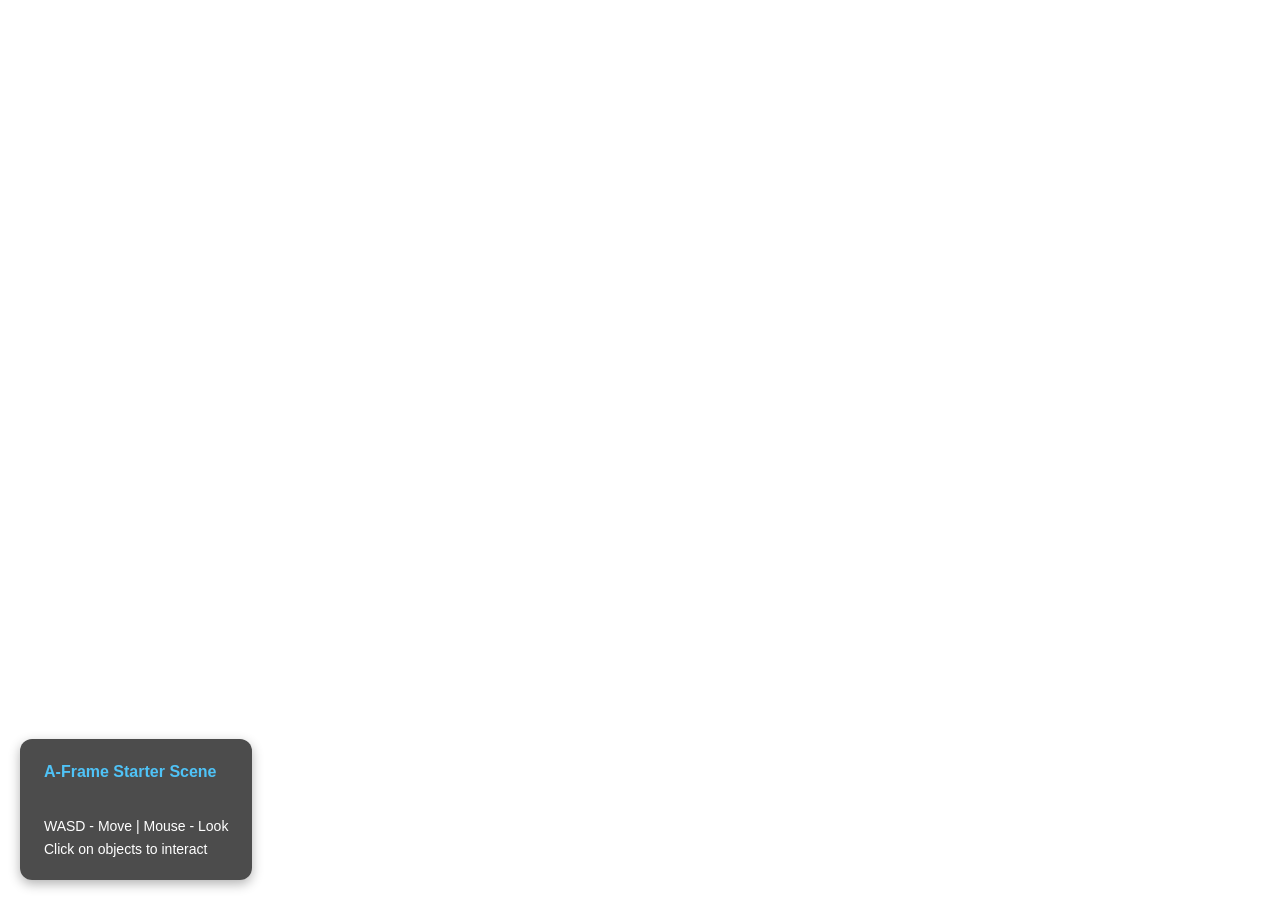
<file: skills/skill mds/aframe-webxr/assets/starter_aframe/index.html>
<!DOCTYPE html>
<html>
  <head>
    <meta charset="utf-8">
    <title>A-Frame Starter Scene</title>
    <meta name="description" content="A-Frame VR/AR Starter Template">
    <meta name="viewport" content="width=device-width, initial-scale=1">
    <script src="https://aframe.io/releases/1.7.1/aframe.min.js"></script>
    <link rel="stylesheet" href="style.css">
  </head>
  <body>
    <a-scene>
      <!-- Assets -->
      <a-assets>
        <audio id="click-sound" src="https://cdn.aframe.io/360-image-gallery-boilerplate/audio/click.ogg"></audio>
      </a-assets>

      <!-- Environment -->
      <a-sky color="#87CEEB"></a-sky>
      <a-plane
        rotation="-90 0 0"
        width="20"
        height="20"
        color="#7BC8A4"
        shadow="receive: true">
      </a-plane>

      <!-- Lighting -->
      <a-entity light="type: ambient; color: #BBB; intensity: 0.6"></a-entity>
      <a-entity
        light="type: directional; color: #FFF; intensity: 0.5; castShadow: true"
        position="5 10 5">
      </a-entity>

      <!-- Interactive Objects -->
      <a-box
        id="box1"
        class="interactive"
        position="-1 0.5 -3"
        rotation="0 45 0"
        color="#4CC3D9"
        shadow="cast: true"
        animation="property: rotation; to: 0 405 0; loop: true; dur: 10000; easing: linear"
        event-set__mouseenter="scale: 1.2 1.2 1.2"
        event-set__mouseleave="scale: 1 1 1"
        sound="on: click; src: #click-sound">
      </a-box>

      <a-sphere
        id="sphere1"
        class="interactive"
        position="0 1.25 -5"
        radius="0.5"
        color="#EF2D5E"
        shadow="cast: true"
        animation__position="property: position; to: 0 2 -5; dir: alternate; loop: true; dur: 2000; easing: easeInOutQuad"
        event-set__click="color: orange"
        sound="on: click; src: #click-sound">
      </a-sphere>

      <a-cylinder
        id="cylinder1"
        class="interactive"
        position="1 0.75 -3"
        radius="0.3"
        height="1.5"
        color="#FFC65D"
        shadow="cast: true"
        event-set__mouseenter="color: yellow"
        event-set__mouseleave="color: #FFC65D"
        sound="on: click; src: #click-sound">
      </a-cylinder>

      <!-- Camera -->
      <a-camera position="0 1.6 0" look-controls wasd-controls>
        <a-cursor
          raycaster="objects: .interactive"
          fuse="false">
        </a-cursor>
      </a-camera>
    </a-scene>

    <!-- Info Panel -->
    <div id="info">
      <strong>A-Frame Starter Scene</strong><br>
      WASD - Move | Mouse - Look<br>
      Click on objects to interact
    </div>

    <script src="main.js"></script>
  </body>
</html>
</file>
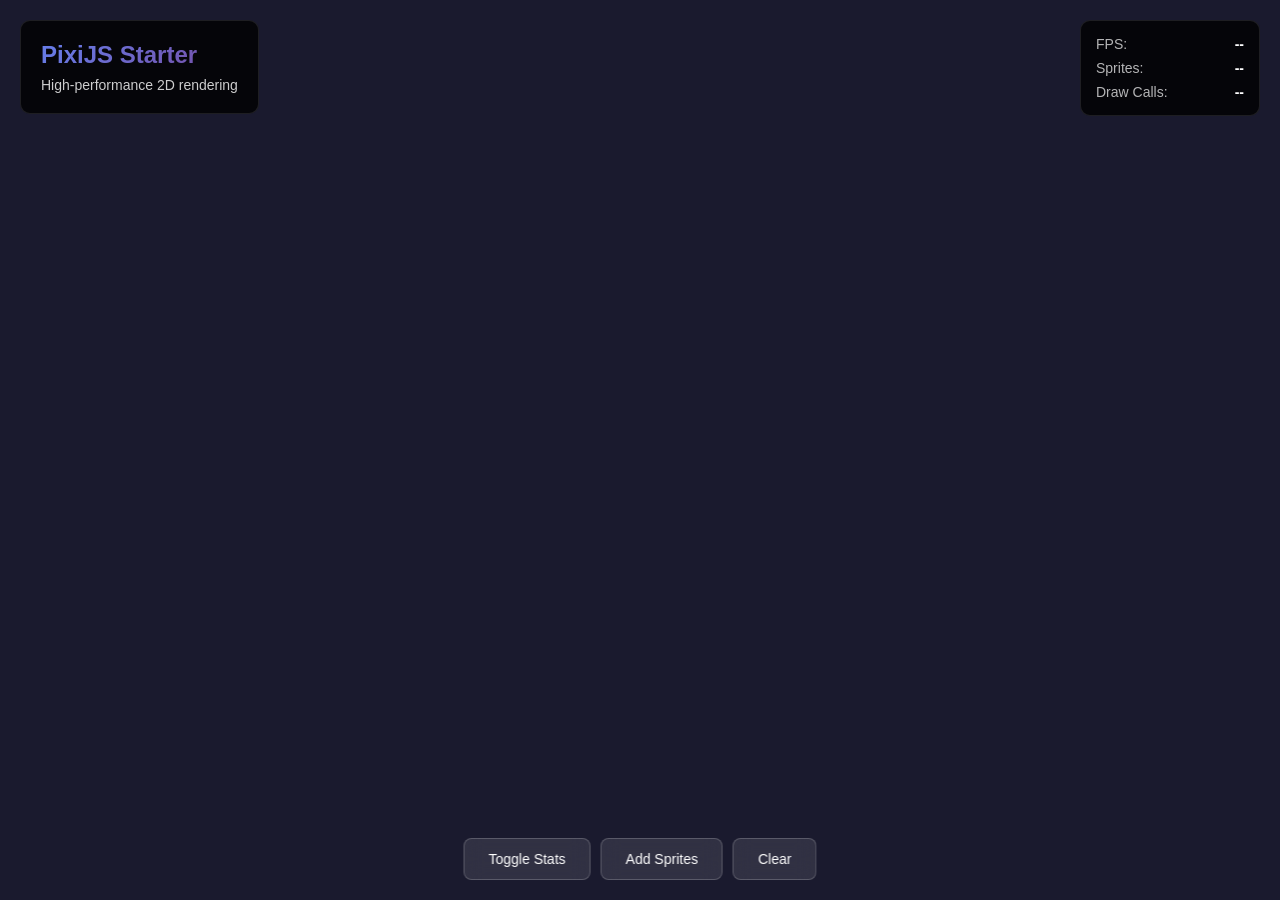
<file: skills/skill mds/pixijs-2d/assets/starter_pixijs/index.html>
<!DOCTYPE html>
<html lang="en">
<head>
    <meta charset="UTF-8">
    <meta name="viewport" content="width=device-width, initial-scale=1.0">
    <title>PixiJS Starter</title>
    <link rel="stylesheet" href="styles.css">
</head>
<body>
    <!-- UI Overlay -->
    <div id="ui-overlay">
        <div id="info-panel">
            <h1>PixiJS Starter</h1>
            <p>High-performance 2D rendering</p>
        </div>

        <div id="stats-panel">
            <div class="stat">
                <span class="label">FPS:</span>
                <span id="fps">--</span>
            </div>
            <div class="stat">
                <span class="label">Sprites:</span>
                <span id="sprite-count">--</span>
            </div>
            <div class="stat">
                <span class="label">Draw Calls:</span>
                <span id="draw-calls">--</span>
            </div>
        </div>

        <div id="controls-panel">
            <button id="toggle-stats">Toggle Stats</button>
            <button id="add-sprites">Add Sprites</button>
            <button id="clear-sprites">Clear</button>
        </div>
    </div>

    <!-- PixiJS CDN -->
    <script src="https://pixijs.download/release/pixi.js"></script>
    <script src="main.js"></script>
</body>
</html>
</file>
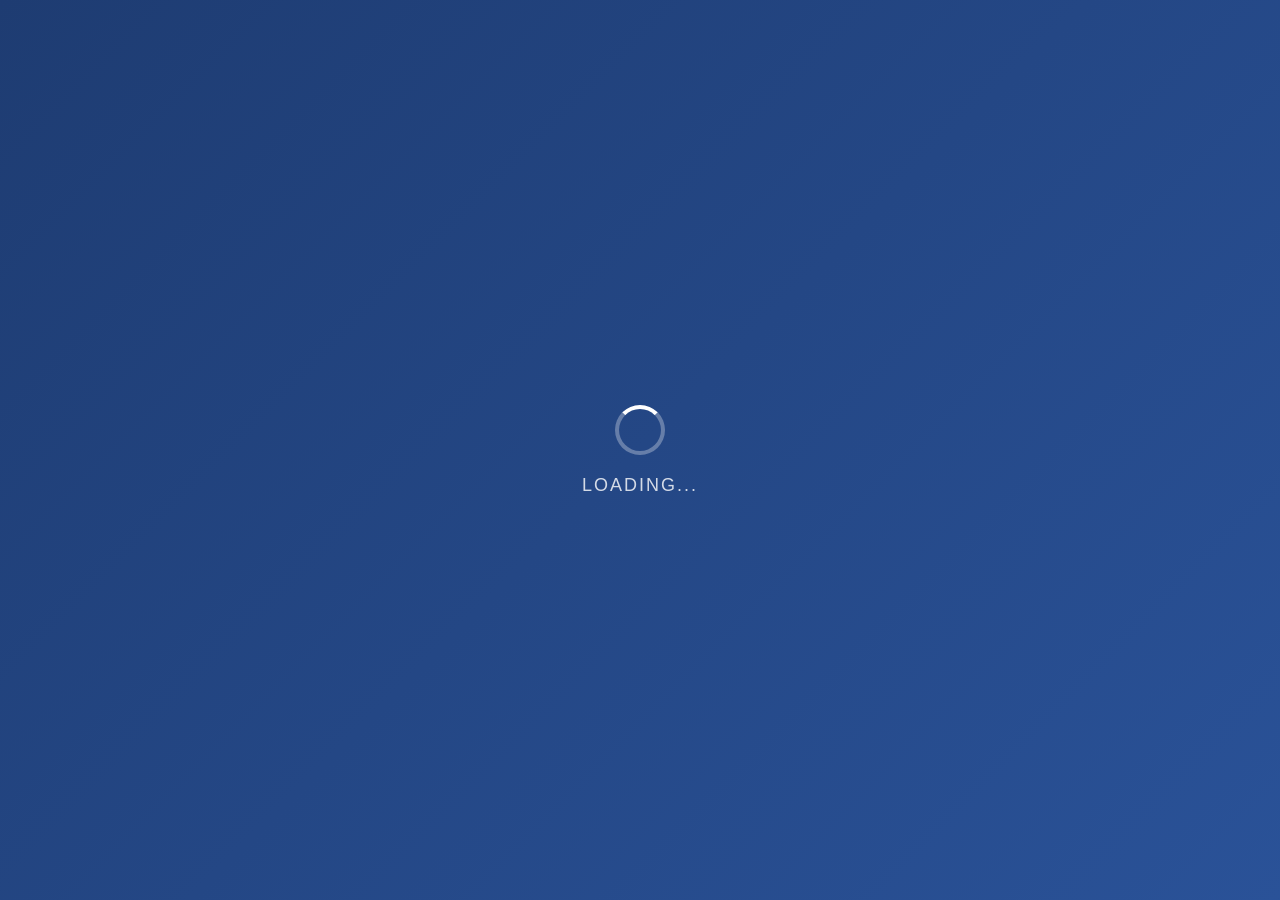
<file: skills/skill mds/playcanvas-engine/assets/starter_playcanvas/index.html>
<!DOCTYPE html>
<html lang="en">
<head>
    <meta charset="UTF-8">
    <meta name="viewport" content="width=device-width, initial-scale=1.0, maximum-scale=1.0, user-scalable=no">
    <title>PlayCanvas Starter Project</title>
    <link rel="stylesheet" href="styles.css">

    <!-- PlayCanvas Engine -->
    <script src="https://code.playcanvas.com/playcanvas-stable.min.js"></script>
</head>
<body>
    <!-- Canvas Container -->
    <div id="app">
        <canvas id="application-canvas"></canvas>

        <!-- Loading Screen -->
        <div id="loading-screen">
            <div class="spinner"></div>
            <p>Loading...</p>
        </div>

        <!-- UI Overlay -->
        <div id="ui-overlay">
            <div id="info-panel">
                <h1>PlayCanvas Starter</h1>
                <p>Use mouse to rotate camera • Scroll to zoom</p>
            </div>

            <div id="stats-panel">
                <div class="stat">
                    <span class="label">FPS:</span>
                    <span id="fps">--</span>
                </div>
                <div class="stat">
                    <span class="label">Draw Calls:</span>
                    <span id="draw-calls">--</span>
                </div>
                <div class="stat">
                    <span class="label">Triangles:</span>
                    <span id="triangles">--</span>
                </div>
            </div>

            <div id="controls-panel">
                <button id="toggle-stats">Toggle Stats</button>
                <button id="toggle-wireframe">Wireframe</button>
                <button id="reset-camera">Reset Camera</button>
            </div>
        </div>
    </div>

    <!-- Application Scripts -->
    <script src="scripts/input-manager.js"></script>
    <script src="scripts/camera-controller.js"></script>
    <script src="scripts/app.js"></script>

    <script>
        // Initialize application when DOM is ready
        window.addEventListener('DOMContentLoaded', () => {
            initApp();
        });
    </script>
</body>
</html>
</file>
<file: skills/skill mds/aframe-webxr/assets/starter_aframe/style.css>
* {
  margin: 0;
  padding: 0;
  box-sizing: border-box;
}

html, body {
  width: 100%;
  height: 100%;
  overflow: hidden;
  font-family: -apple-system, BlinkMacSystemFont, 'Segoe UI', Roboto, Oxygen, Ubuntu, Cantarell, sans-serif;
}

#info {
  position: absolute;
  bottom: 20px;
  left: 20px;
  background: rgba(0, 0, 0, 0.7);
  backdrop-filter: blur(10px);
  color: white;
  padding: 20px 24px;
  border-radius: 12px;
  max-width: 300px;
  font-size: 14px;
  line-height: 1.6;
  box-shadow: 0 4px 12px rgba(0, 0, 0, 0.3);
  z-index: 1000;
}

#info strong {
  font-size: 16px;
  font-weight: 600;
  display: block;
  margin-bottom: 8px;
  color: #4FC3F7;
}

@media (max-width: 768px) {
  #info {
    bottom: 10px;
    left: 10px;
    right: 10px;
    max-width: none;
    padding: 16px 20px;
    font-size: 13px;
  }

  #info strong {
    font-size: 15px;
  }
}
</file>
<file: skills/skill mds/pixijs-2d/assets/starter_pixijs/styles.css>
/* Reset and Base Styles */
* {
    margin: 0;
    padding: 0;
    box-sizing: border-box;
}

html, body {
    width: 100%;
    height: 100%;
    overflow: hidden;
    font-family: -apple-system, BlinkMacSystemFont, 'Segoe UI', Roboto, Oxygen, Ubuntu, Cantarell, sans-serif;
    background: #1a1a2e;
    color: #fff;
}

/* Canvas Styles */
canvas {
    display: block;
    width: 100%;
    height: 100%;
}

/* UI Overlay */
#ui-overlay {
    position: absolute;
    top: 0;
    left: 0;
    width: 100%;
    height: 100%;
    pointer-events: none;
    z-index: 10;
}

#ui-overlay > * {
    pointer-events: auto;
}

/* Info Panel */
#info-panel {
    position: absolute;
    top: 20px;
    left: 20px;
    background: rgba(0, 0, 0, 0.8);
    backdrop-filter: blur(10px);
    padding: 20px;
    border-radius: 10px;
    border: 1px solid rgba(255, 255, 255, 0.1);
}

#info-panel h1 {
    font-size: 24px;
    font-weight: 600;
    margin-bottom: 8px;
    background: linear-gradient(135deg, #667eea 0%, #764ba2 100%);
    -webkit-background-clip: text;
    -webkit-text-fill-color: transparent;
    background-clip: text;
}

#info-panel p {
    font-size: 14px;
    opacity: 0.8;
}

/* Stats Panel */
#stats-panel {
    position: absolute;
    top: 20px;
    right: 20px;
    background: rgba(0, 0, 0, 0.8);
    backdrop-filter: blur(10px);
    padding: 15px;
    border-radius: 10px;
    border: 1px solid rgba(255, 255, 255, 0.1);
    min-width: 180px;
}

#stats-panel.hidden {
    display: none;
}

.stat {
    display: flex;
    justify-content: space-between;
    align-items: center;
    margin-bottom: 8px;
    font-size: 14px;
}

.stat:last-child {
    margin-bottom: 0;
}

.stat .label {
    opacity: 0.7;
    margin-right: 15px;
}

.stat span:last-child {
    font-weight: 600;
    font-variant-numeric: tabular-nums;
}

/* Controls Panel */
#controls-panel {
    position: absolute;
    bottom: 20px;
    left: 50%;
    transform: translateX(-50%);
    display: flex;
    gap: 10px;
}

button {
    background: rgba(255, 255, 255, 0.1);
    backdrop-filter: blur(10px);
    border: 1px solid rgba(255, 255, 255, 0.2);
    color: #fff;
    padding: 12px 24px;
    border-radius: 8px;
    font-size: 14px;
    font-weight: 500;
    cursor: pointer;
    transition: all 0.3s ease;
}

button:hover {
    background: rgba(255, 255, 255, 0.2);
    border-color: rgba(255, 255, 255, 0.3);
    transform: translateY(-2px);
}

button:active {
    transform: translateY(0);
}

/* Mobile Responsive */
@media (max-width: 768px) {
    #info-panel {
        top: 10px;
        left: 10px;
        padding: 15px;
    }

    #info-panel h1 {
        font-size: 20px;
    }

    #info-panel p {
        font-size: 12px;
    }

    #stats-panel {
        top: 10px;
        right: 10px;
        padding: 10px;
        min-width: 150px;
    }

    .stat {
        font-size: 12px;
    }

    #controls-panel {
        bottom: 10px;
        flex-direction: column;
        gap: 8px;
    }

    button {
        padding: 10px 20px;
        font-size: 13px;
    }
}
</file>
<file: skills/skill mds/playcanvas-engine/assets/starter_playcanvas/styles.css>
/* Reset and Base Styles */
* {
    margin: 0;
    padding: 0;
    box-sizing: border-box;
}

html, body {
    width: 100%;
    height: 100%;
    overflow: hidden;
    font-family: -apple-system, BlinkMacSystemFont, 'Segoe UI', Roboto, Oxygen, Ubuntu, Cantarell, sans-serif;
    background: #000;
    color: #fff;
}

/* App Container */
#app {
    position: relative;
    width: 100%;
    height: 100%;
}

/* Canvas */
#application-canvas {
    display: block;
    width: 100%;
    height: 100%;
    touch-action: none;
}

/* Loading Screen */
#loading-screen {
    position: absolute;
    top: 0;
    left: 0;
    width: 100%;
    height: 100%;
    display: flex;
    flex-direction: column;
    align-items: center;
    justify-content: center;
    background: linear-gradient(135deg, #1e3c72 0%, #2a5298 100%);
    z-index: 1000;
    transition: opacity 0.5s ease;
}

#loading-screen.hidden {
    opacity: 0;
    pointer-events: none;
}

.spinner {
    width: 50px;
    height: 50px;
    border: 4px solid rgba(255, 255, 255, 0.3);
    border-top-color: #fff;
    border-radius: 50%;
    animation: spin 1s linear infinite;
}

@keyframes spin {
    to { transform: rotate(360deg); }
}

#loading-screen p {
    margin-top: 20px;
    font-size: 18px;
    letter-spacing: 2px;
    text-transform: uppercase;
    opacity: 0.8;
}

/* UI Overlay */
#ui-overlay {
    position: absolute;
    top: 0;
    left: 0;
    width: 100%;
    height: 100%;
    pointer-events: none;
    z-index: 10;
}

#ui-overlay > * {
    pointer-events: auto;
}

/* Info Panel */
#info-panel {
    position: absolute;
    top: 20px;
    left: 20px;
    background: rgba(0, 0, 0, 0.7);
    backdrop-filter: blur(10px);
    padding: 20px;
    border-radius: 10px;
    border: 1px solid rgba(255, 255, 255, 0.1);
}

#info-panel h1 {
    font-size: 24px;
    font-weight: 600;
    margin-bottom: 8px;
    background: linear-gradient(135deg, #667eea 0%, #764ba2 100%);
    -webkit-background-clip: text;
    -webkit-text-fill-color: transparent;
    background-clip: text;
}

#info-panel p {
    font-size: 14px;
    opacity: 0.8;
    line-height: 1.5;
}

/* Stats Panel */
#stats-panel {
    position: absolute;
    top: 20px;
    right: 20px;
    background: rgba(0, 0, 0, 0.7);
    backdrop-filter: blur(10px);
    padding: 15px;
    border-radius: 10px;
    border: 1px solid rgba(255, 255, 255, 0.1);
    min-width: 180px;
}

#stats-panel.hidden {
    display: none;
}

.stat {
    display: flex;
    justify-content: space-between;
    align-items: center;
    margin-bottom: 8px;
    font-size: 14px;
}

.stat:last-child {
    margin-bottom: 0;
}

.stat .label {
    opacity: 0.7;
    margin-right: 15px;
}

.stat span:last-child {
    font-weight: 600;
    font-variant-numeric: tabular-nums;
}

/* Controls Panel */
#controls-panel {
    position: absolute;
    bottom: 20px;
    left: 50%;
    transform: translateX(-50%);
    display: flex;
    gap: 10px;
}

button {
    background: rgba(255, 255, 255, 0.1);
    backdrop-filter: blur(10px);
    border: 1px solid rgba(255, 255, 255, 0.2);
    color: #fff;
    padding: 12px 24px;
    border-radius: 8px;
    font-size: 14px;
    font-weight: 500;
    cursor: pointer;
    transition: all 0.3s ease;
}

button:hover {
    background: rgba(255, 255, 255, 0.2);
    border-color: rgba(255, 255, 255, 0.3);
    transform: translateY(-2px);
}

button:active {
    transform: translateY(0);
}

/* Mobile Responsive */
@media (max-width: 768px) {
    #info-panel {
        top: 10px;
        left: 10px;
        padding: 15px;
    }

    #info-panel h1 {
        font-size: 20px;
    }

    #info-panel p {
        font-size: 12px;
    }

    #stats-panel {
        top: 10px;
        right: 10px;
        padding: 10px;
        min-width: 150px;
        font-size: 12px;
    }

    #controls-panel {
        bottom: 10px;
        flex-direction: column;
        gap: 8px;
    }

    button {
        padding: 10px 20px;
        font-size: 13px;
    }
}

/* Performance Indicator */
.performance-warning {
    position: absolute;
    top: 50%;
    left: 50%;
    transform: translate(-50%, -50%);
    background: rgba(255, 100, 100, 0.9);
    padding: 20px;
    border-radius: 10px;
    text-align: center;
    z-index: 100;
}

.performance-warning.hidden {
    display: none;
}
</file>
